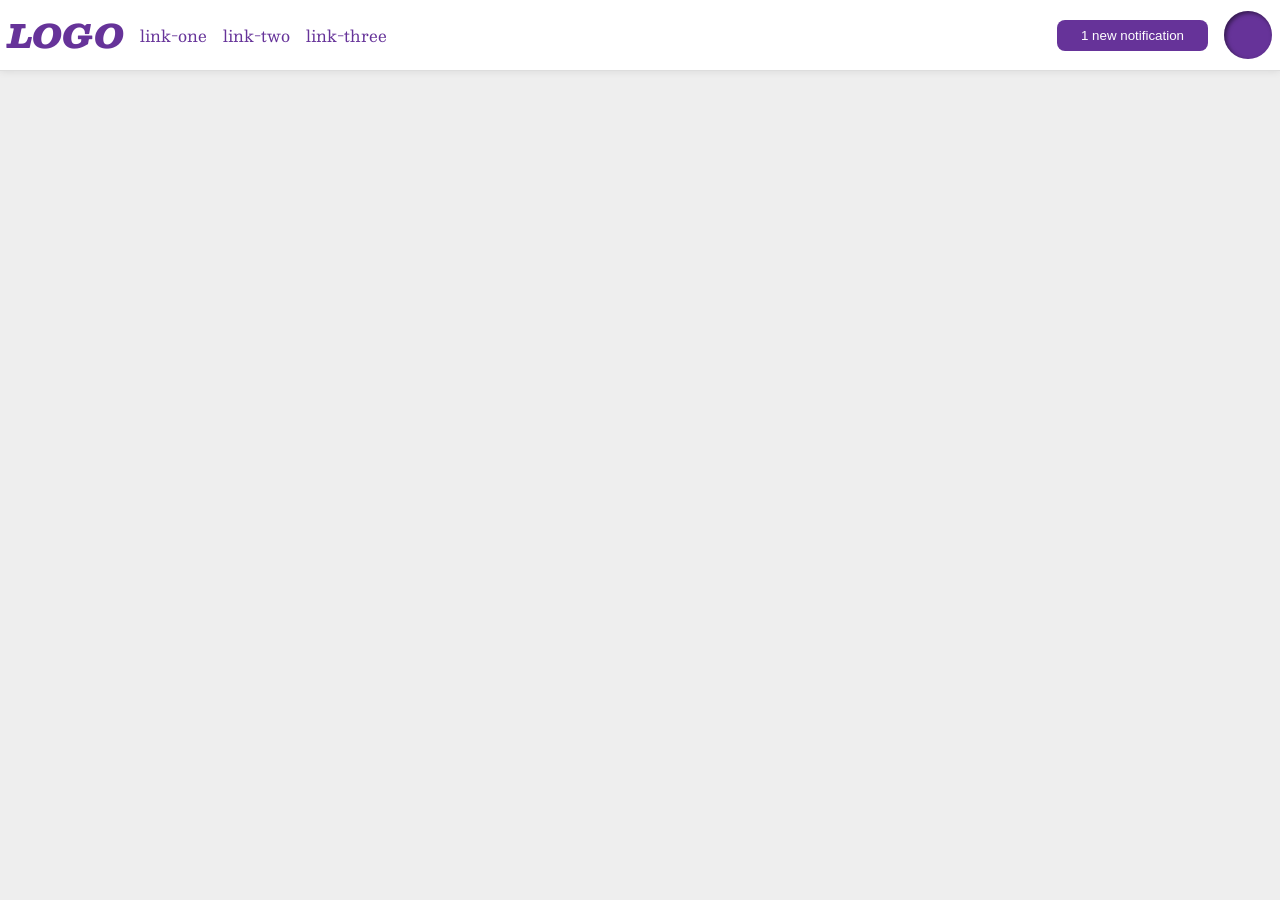
<file: foundations/flex/03-flex-header-2/index.html>
<!DOCTYPE html>
<html lang="en">
  <head>
    <meta charset="UTF-8">
    <meta http-equiv="X-UA-Compatible" content="IE=edge">
    <meta name="viewport" content="width=device-width, initial-scale=1.0">
    <title>Flex Header 2</title>
    <link rel="stylesheet" href="style.css">
  </head>
  <body>
    <div class="header">
      <div class="left">
        <div class="logo">
          LOGO
        </div>
        <ul class="links">
          <li><a href="https://google.com">link-one</a></li>
          <li><a href="https://google.com">link-two</a></li>
          <li><a href="https://google.com">link-three</a></li>
        </ul>
      </div>

      <div class="right">
        <button class="notifications">
          1 new notification
        </button>
        <div class="profile-image"></div>
      </div>
      </div>
  </body>
</html>
</file>
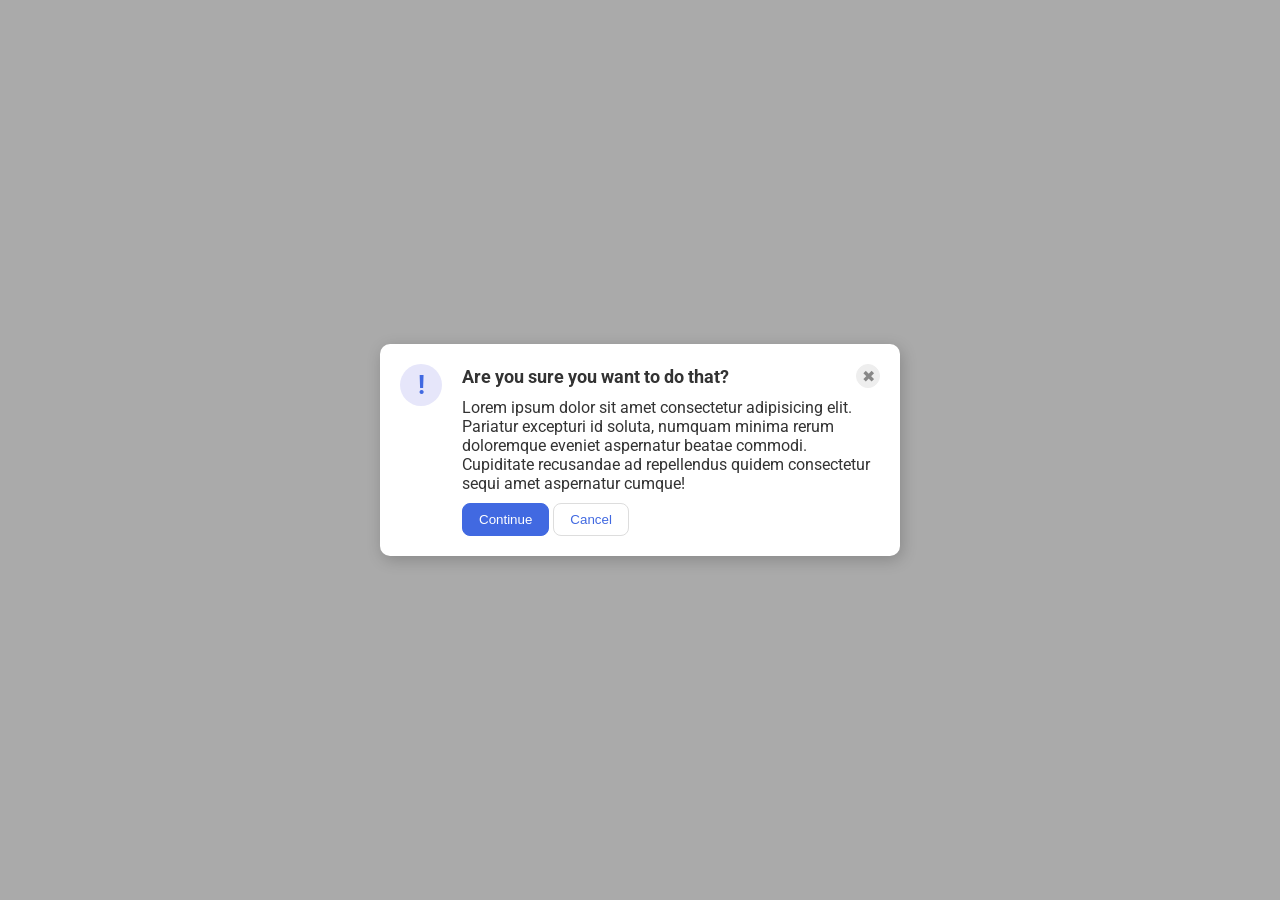
<file: foundations/flex/05-flex-modal/index.html>
<!DOCTYPE html>
<html lang="en">
  <head>
    <meta charset="UTF-8">
    <meta http-equiv="X-UA-Compatible" content="IE=edge">
    <meta name="viewport" content="width=device-width, initial-scale=1.0">
    <link rel="stylesheet" href="style.css">
    <title>Modal</title>
  </head>
  <body>
    <div class="modal">
      <div class="icon">!</div>
      <div class="right">
          <div class="header">Are you sure you want to do that?
            <button class="close-button">✖</button> </div>
          <div class="text">Lorem ipsum dolor sit amet consectetur adipisicing elit. Pariatur excepturi id soluta, numquam minima rerum doloremque eveniet aspernatur beatae commodi. Cupiditate recusandae ad repellendus quidem consectetur sequi amet aspernatur cumque!</div>
          <button class="continue">Continue</button>
          <button class="cancel">Cancel</button>
        </div>
    </div>
  </body>
</html>
</file>
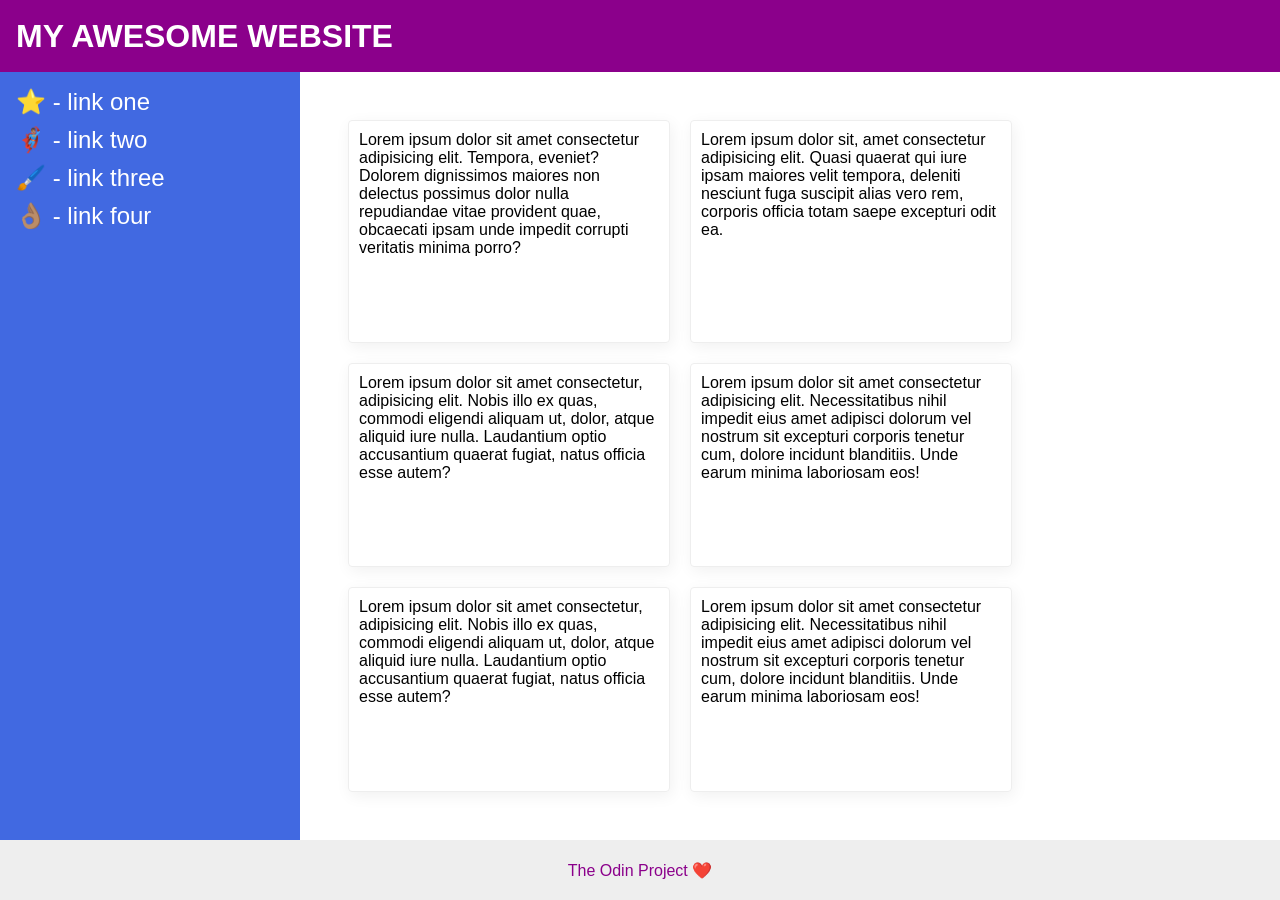
<file: foundations/flex/07-flex-layout-2/index.html>
<!DOCTYPE html>
<html lang="en">
  <head>
    <meta charset="UTF-8">
    <meta http-equiv="X-UA-Compatible" content="IE=edge">
    <meta name="viewport" content="width=device-width, initial-scale=1.0">
    <title>The Holy Grail</title>
    <link rel="stylesheet" href="style.css">
  </head>
  <body>
    <div class="header">
      MY AWESOME WEBSITE
    </div>
    <div class="middle">
    <div class="sidebar">
        <ul>
          <li><a href="#">⭐ - link one</a></li>
          <li><a href="#">🦸🏽‍♂️ - link two</a></li>
          <li><a href="#">🖌️ - link three</a></li>
          <li><a href="#">👌🏽 - link four</a></li>
        </ul>
      </div>
    <div class="cards">
      <div class="card">Lorem ipsum dolor sit amet consectetur adipisicing elit. Tempora, eveniet? Dolorem dignissimos maiores non delectus possimus dolor nulla repudiandae vitae provident quae, obcaecati ipsam unde impedit corrupti veritatis minima porro?</div>
      <div class="card">Lorem ipsum dolor sit, amet consectetur adipisicing elit. Quasi quaerat qui iure ipsam maiores velit tempora, deleniti nesciunt fuga suscipit alias vero rem, corporis officia totam saepe excepturi odit ea.</div>
      <div class="card">Lorem ipsum dolor sit amet consectetur, adipisicing elit. Nobis illo ex quas, commodi eligendi aliquam ut, dolor, atque aliquid iure nulla. Laudantium optio accusantium quaerat fugiat, natus officia esse autem?</div>
      <div class="card">Lorem ipsum dolor sit amet consectetur adipisicing elit. Necessitatibus nihil impedit eius amet adipisci dolorum vel nostrum sit excepturi corporis tenetur cum, dolore incidunt blanditiis. Unde earum minima laboriosam eos!</div>
      <div class="card">Lorem ipsum dolor sit amet consectetur, adipisicing elit. Nobis illo ex quas, commodi eligendi aliquam ut, dolor, atque aliquid iure nulla. Laudantium optio accusantium quaerat fugiat, natus officia esse autem?</div>
      <div class="card">Lorem ipsum dolor sit amet consectetur adipisicing elit. Necessitatibus nihil impedit eius amet adipisci dolorum vel nostrum sit excepturi corporis tenetur cum, dolore incidunt blanditiis. Unde earum minima laboriosam eos!</div>
      </div>
    </div>
    <div class="footer">
      The Odin Project ❤️
    </div>
  </body>
</html>
</file>
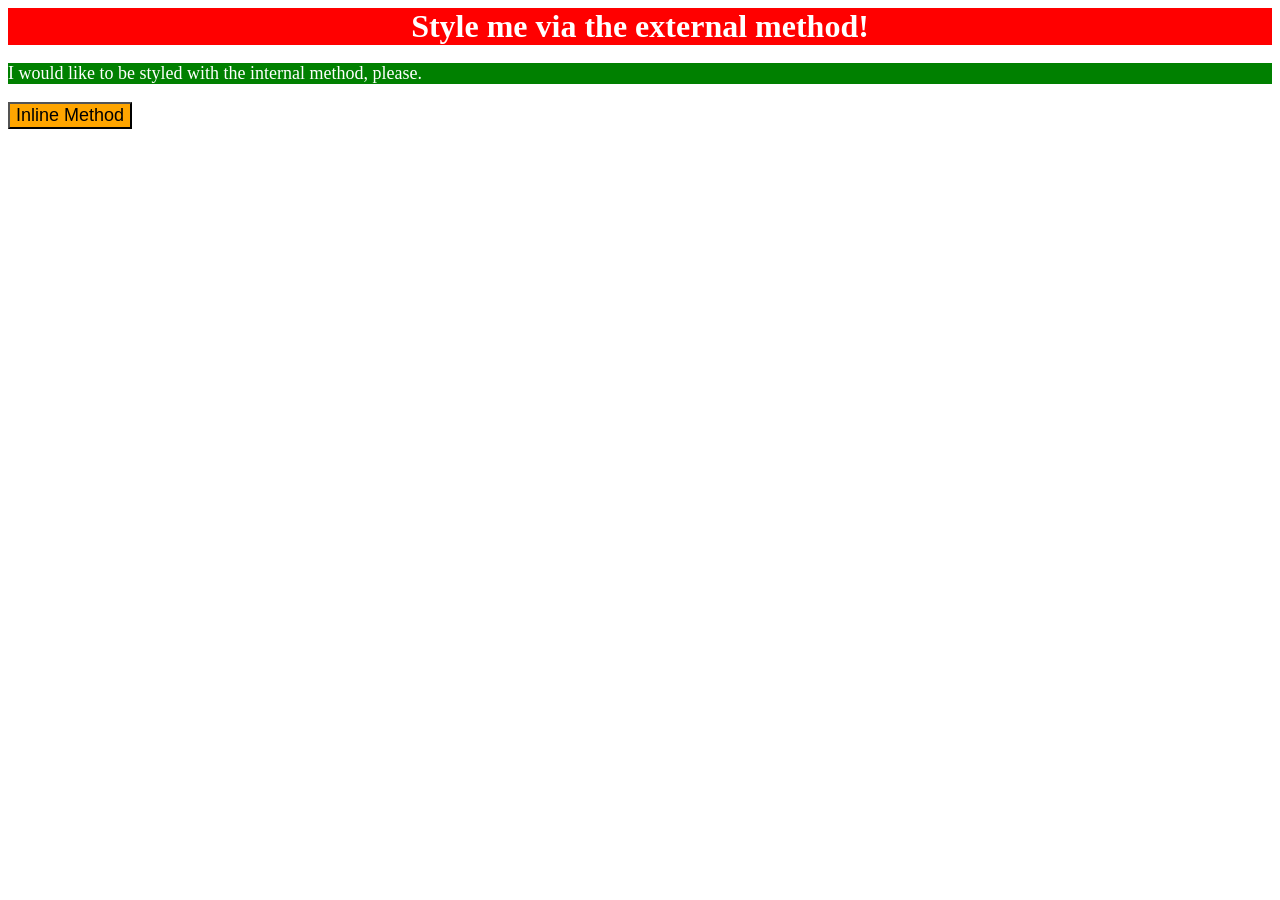
<file: foundations/intro-to-css/01-css-methods/index.html>
<!DOCTYPE html>
<html lang="en">
  <head>
    <link rel="stylesheet" href="styles.css">
    <meta charset="UTF-8">
    <meta http-equiv="X-UA-Compatible" content="IE=edge">
    <meta name="viewport" content="width=device-width, initial-scale=1.0">
    <title>Methods for Adding CSS</title>
      <style>
        p{
          background-color: green;
          color: white;
          font-size: 18px;
        }

      </style>
  </head>
  <body>
    <div>Style me via the external method!</div>
    <p>I would like to be styled with the internal method, please.</p>
    <button style="background-color: orange; font-size: 18px;">Inline Method</button>
    
  </body>
</html>
</file>
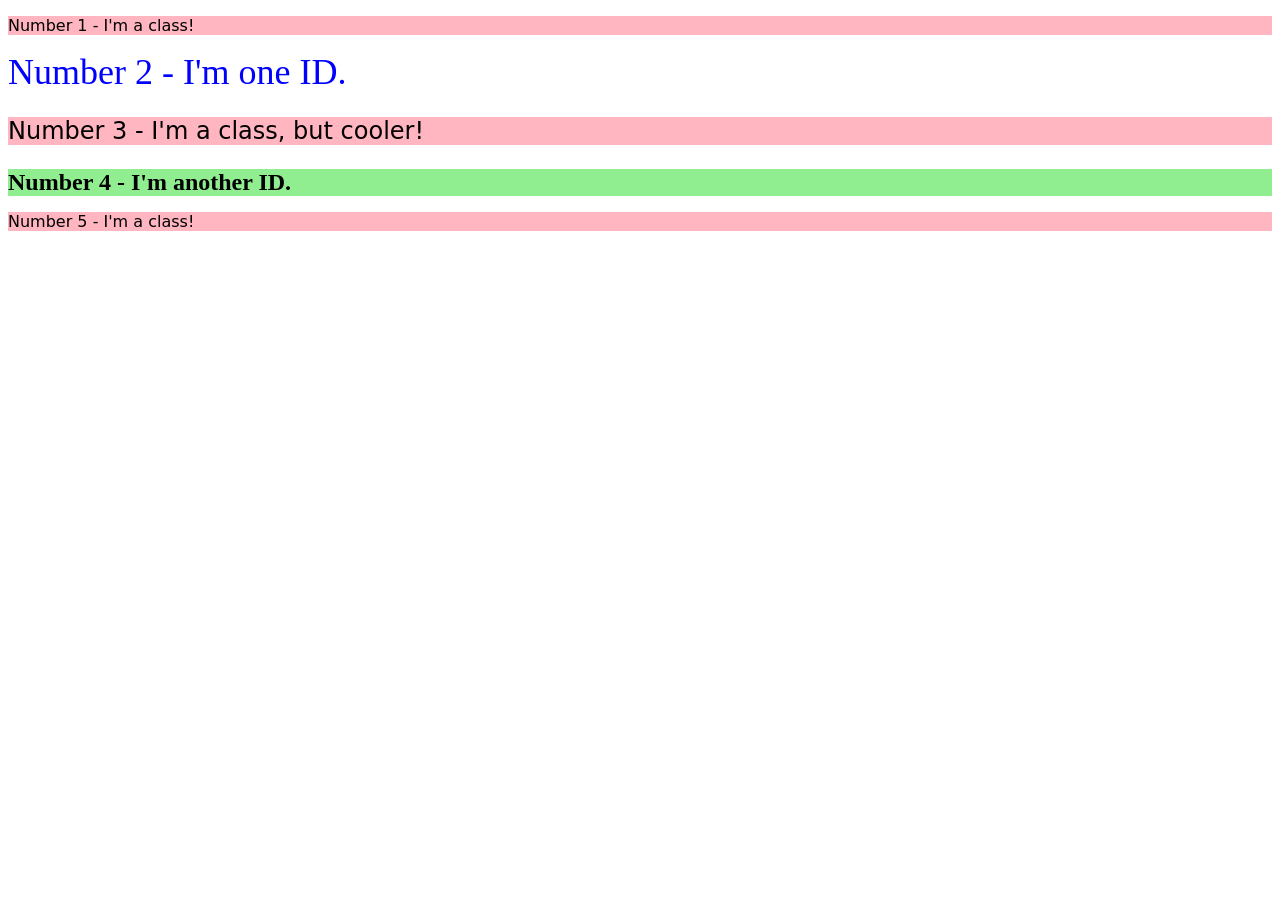
<file: foundations/intro-to-css/02-class-id-selectors/index.html>
<!DOCTYPE html>
<html lang="en">
  <head>
    <meta charset="UTF-8">
    <meta http-equiv="X-UA-Compatible" content="IE=edge">
    <meta name="viewport" content="width=device-width, initial-scale=1.0">
    <title>Class and ID Selectors</title>
    <link rel="stylesheet" href="style.css">
  </head>
  <body>
    <p class="odd">Number 1 - I'm a class!</p>
    <div class="even" id="two">Number 2 - I'm one ID.</div>
    <p class="odd cooler">Number 3 - I'm a class, but cooler!</p>
    <div class="even cooler" id="four">Number 4 - I'm another ID.</div>
    <p class="odd">Number 5 - I'm a class!</p>
  </body>
</html>
</file>
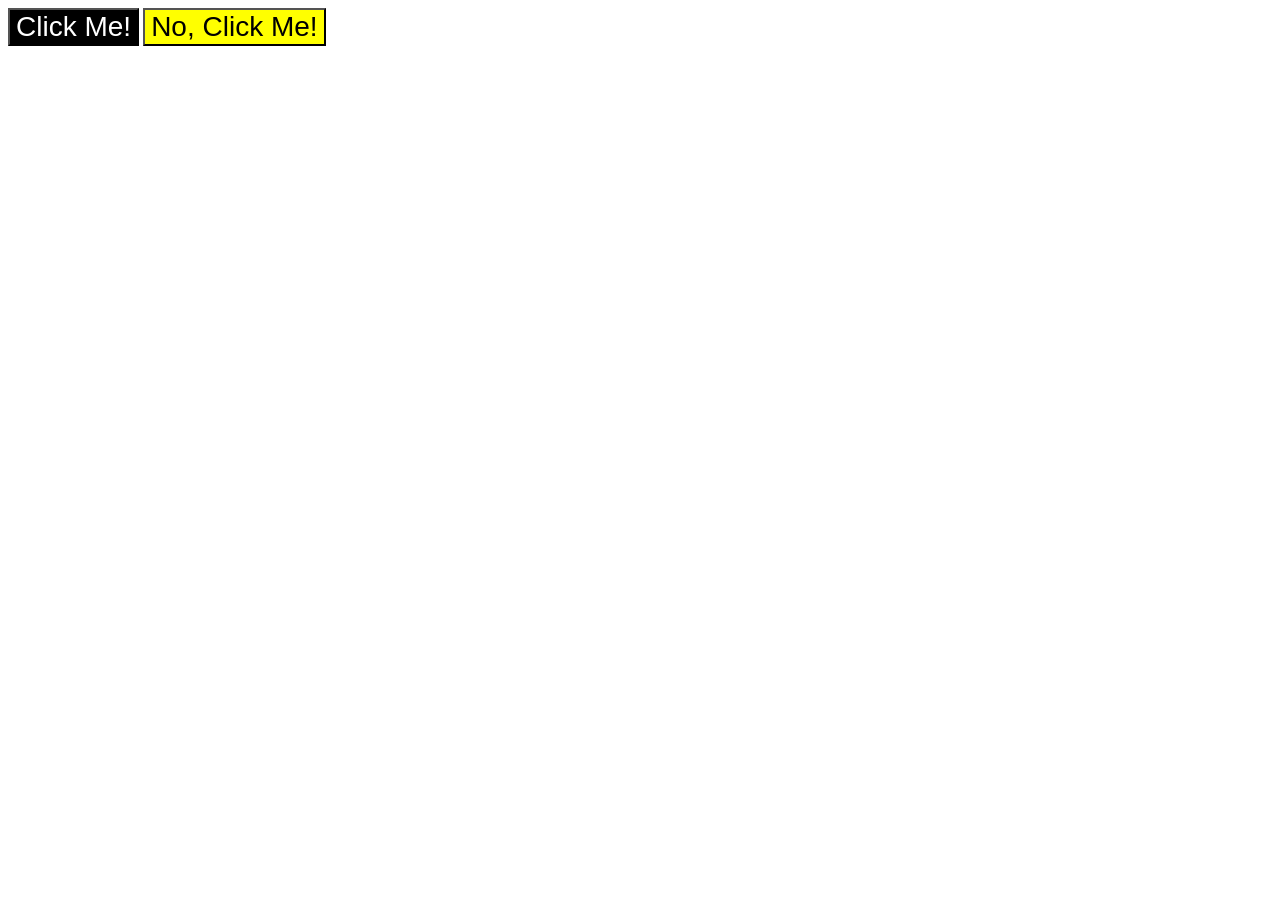
<file: foundations/intro-to-css/03-grouping-selectors/index.html>
<!DOCTYPE html>
<html lang="en">
  <head>
    <meta charset="UTF-8">
    <meta http-equiv="X-UA-Compatible" content="IE=edge">
    <meta name="viewport" content="width=device-width, initial-scale=1.0">
    <title>Grouping Selectors</title>
    <link rel="stylesheet" href="style.css">
  </head>
  <body>
    <button class="zuzupet">Click Me!</button>
    <button class="hamoodpet">No, Click Me!</button>
  </body>
</html>
</file>
<file: foundations/flex/03-flex-header-2/style.css>
/* this is some magical font-importing.  
you'll learn about it later. */
@import url('https://fonts.googleapis.com/css2?family=Besley:ital,wght@0,400;1,900&display=swap');

body {
  margin: 0;
  background: #eee;
  font-family: Besley, serif;
}

.header {
  background: white;
  border-bottom: 1px solid #ddd;
  box-shadow: 0 0 8px rgba(0,0,0,.1);
  display: flex;
  justify-content: space-between;
  align-items: center;
  padding: 8px;
  
}

.left {
  display: flex;
  gap: 16px;
  align-items: center;
  
}

.right {
  display: flex;
  gap: 16px;
  align-items: center;
  
}
.profile-image {
  background: rebeccapurple;
  box-shadow: inset 2px 2px 4px rgba(0,0,0,.5);
  border-radius: 50%;
  width: 48px;
  height: 48px;
}

.logo {
  color: rebeccapurple;
  font-size: 32px;
  font-weight: 900;
  font-style: italic;
}

button {
  border: none;
  border-radius: 8px;
  background: rebeccapurple;
  color: white;
  padding: 8px 24px;
}

a {
  /* this removes the line under our links */
  text-decoration: none;
  color: rebeccapurple;
}

ul {
  list-style-type: none;
  display: flex;
  flex-direction: row;
  gap: 16px;
  padding: 0;
  margin: 0;
}
</file>
<file: foundations/flex/05-flex-modal/style.css>
@import url('https://fonts.googleapis.com/css2?family=Roboto:wght@400;700&display=swap');

html, body {
  height: 100%;
}

body {
  font-family: Roboto, sans-serif;
  margin: 0;
  background: #aaa;
  color: #333;
  /* I'll give you this one for free lol */
  display: flex;
  align-items: center;
  justify-content: center;
}

.header {
  display:flex;
  justify-content: space-between;
  font-weight: bold;
  font-size: large;
  align-items: center;
}

.header, .text {
  margin-bottom: 10px;


}



.modal {
  display: flex;
  background: white;
  width: 480px;
  border-radius: 10px;
  box-shadow: 2px 4px 16px rgba(0,0,0,.2);
  gap: 20px;
  padding: 20px;
}

.icon {
  color: royalblue;
  font-size: 26px;
  font-weight: 700;
  background: lavender;
  width: 42px;
  height: 42px;
  border-radius: 50%;
  display: flex;
  align-items: center;
  justify-content: center;
  flex-shrink: 0;
}

.close-button {
  background: #eee;
  border-radius: 50%;
  color: #888;
  font-weight: 400;
  font-size: 16px;
  height: 24px;
  width: 24px;
  display: flex;
  align-items: center;
  justify-content: center;
  border: 1px solid #eee;
  padding: 0;
}

button {
  cursor: pointer;
  padding: 8px 16px;
  border-radius: 8px;
}

button.continue {
  background: royalblue;
  border: 1px solid royalblue;
  color: white;
}

button.cancel {
  background: white;
  border: 1px solid #ddd;
  color: royalblue;
}
</file>
<file: foundations/flex/07-flex-layout-2/style.css>
body {
  font-family: -apple-system, BlinkMacSystemFont, 'Segoe UI', Roboto, Oxygen, Ubuntu, Cantarell, 'Open Sans', 'Helvetica Neue', sans-serif;
  margin: 0;
  min-height: 100vh;
  display:flex;
  flex-direction: column;
}

.middle {
display: flex;
flex: 1;

}

.header {
  height: 72px;
  background: darkmagenta;
  color: white;
  font-size: 32px;
  font-weight: 900;
  align-content: center;
  padding-left: 16px;
}

.footer {
  display: flex;
  height: 60px;
  background: #eee;
  color: darkmagenta;
  align-items: center;
  justify-content: center;
}

.sidebar {
  display: flex;
  min-width: 300px;
  background: royalblue;
  box-sizing: border-box;
  padding: 16px;

}

.sidebar a, ul {
  text-decoration: none;
  color: white;
  list-style: none;
  font-size: 24px;
}

.sidebar ul {
  display: flex;
  flex-direction: column;
  gap: 10px;
  padding: 0;
  margin: 0;
}

.card {
  border: 1px solid #eee;
  box-shadow: 2px 4px 16px rgba(0,0,0,.06);
  border-radius: 4px;
  width: 300px;
  padding: 10px;
 
}
.cards {
  display: flex;
  flex-wrap: wrap;
  gap: 20px;
  margin: 48px;

}
</file>
<file: foundations/intro-to-css/01-css-methods/styles.css>
div {
    background-color:red;
    color: white;
    font-size: 32px;
    text-align: center;
    font-weight: bold;




}
</file>
<file: foundations/intro-to-css/02-class-id-selectors/style.css>
/* Add CSS Styling */

.odd{
    background-color: #FFB6C1;
    font-family: Verdana, "DejaVu Sans", sans-serif;
}

.cooler{
    font-size: 24px;
}

#two{
    color:#0000ff;
    font-size: 36px;
}

#four{
    background-color:#90ee90;
  
    font-weight: bold;
}
</file>
<file: foundations/intro-to-css/03-grouping-selectors/style.css>
/* Add CSS Styling */

.zuzupet{
    background-color: black;
    color: white;
}

.hamoodpet{
    background-color: yellow;
}

.zuzupet, .hamoodpet{
    font-size: 28px;
    font-family: Helvetica, "Times New Roman", sans-serif;
}
</file>
